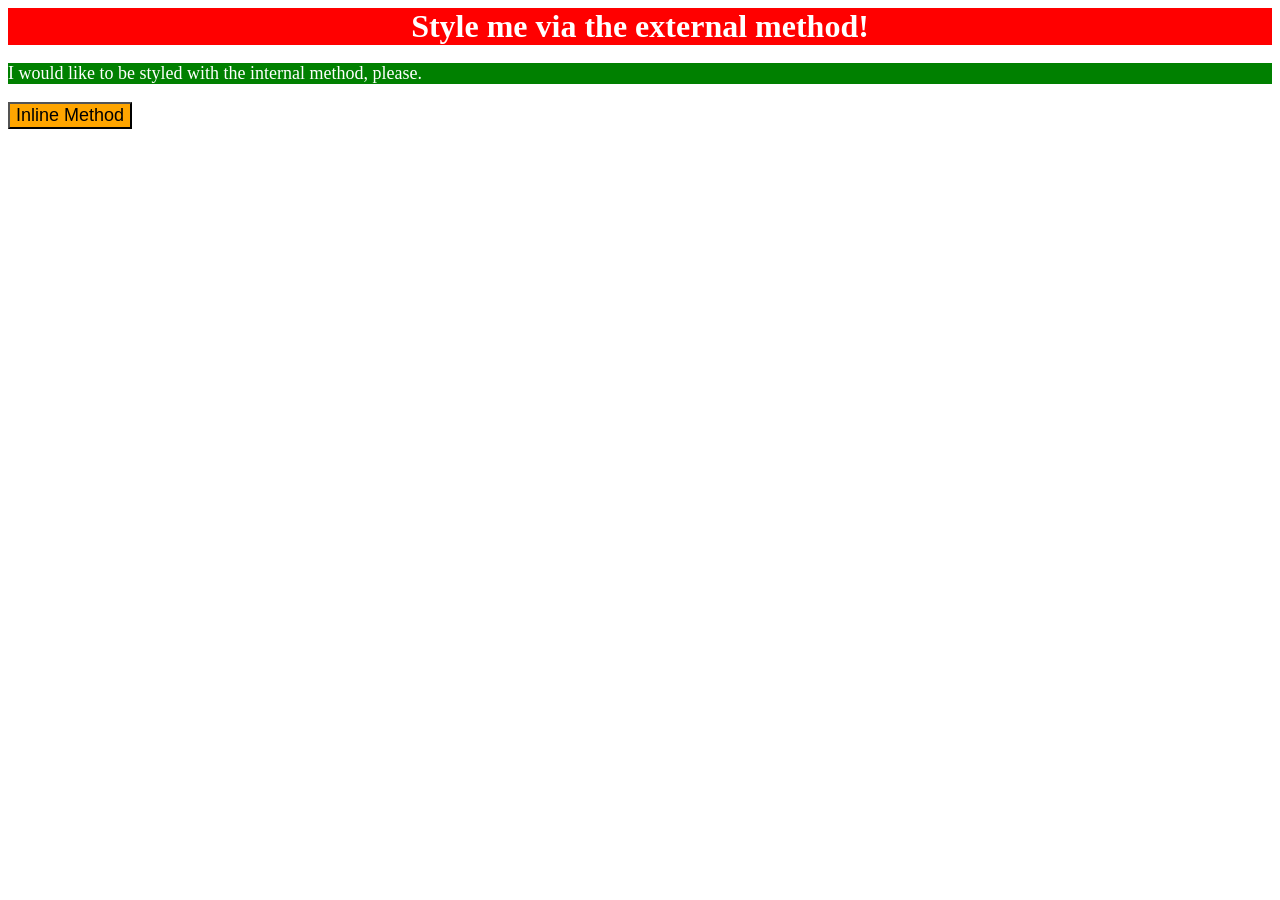
<file: foundations/intro-to-css/01-css-methods/index.html>
<!DOCTYPE html>
<html lang="en">
  <head>
    <meta charset="UTF-8">
    <meta http-equiv="X-UA-Compatible" content="IE=edge">
    <meta name="viewport" content="width=device-width, initial-scale=1.0">
    <link rel="stylesheet" href="style.css">
    <title>Methods for Adding CSS</title>
    <style>
      p {
        background-color: green;
        color: white;
        font-size: 18px;
      }
    </style>
  </head>
  <body>
    <div>Style me via the external method!</div>
    <p>I would like to be styled with the internal method, please.</p>
    <button style="background-color: orange; font-size: 18px;">Inline Method</button>
  </body>
</html>
</file>
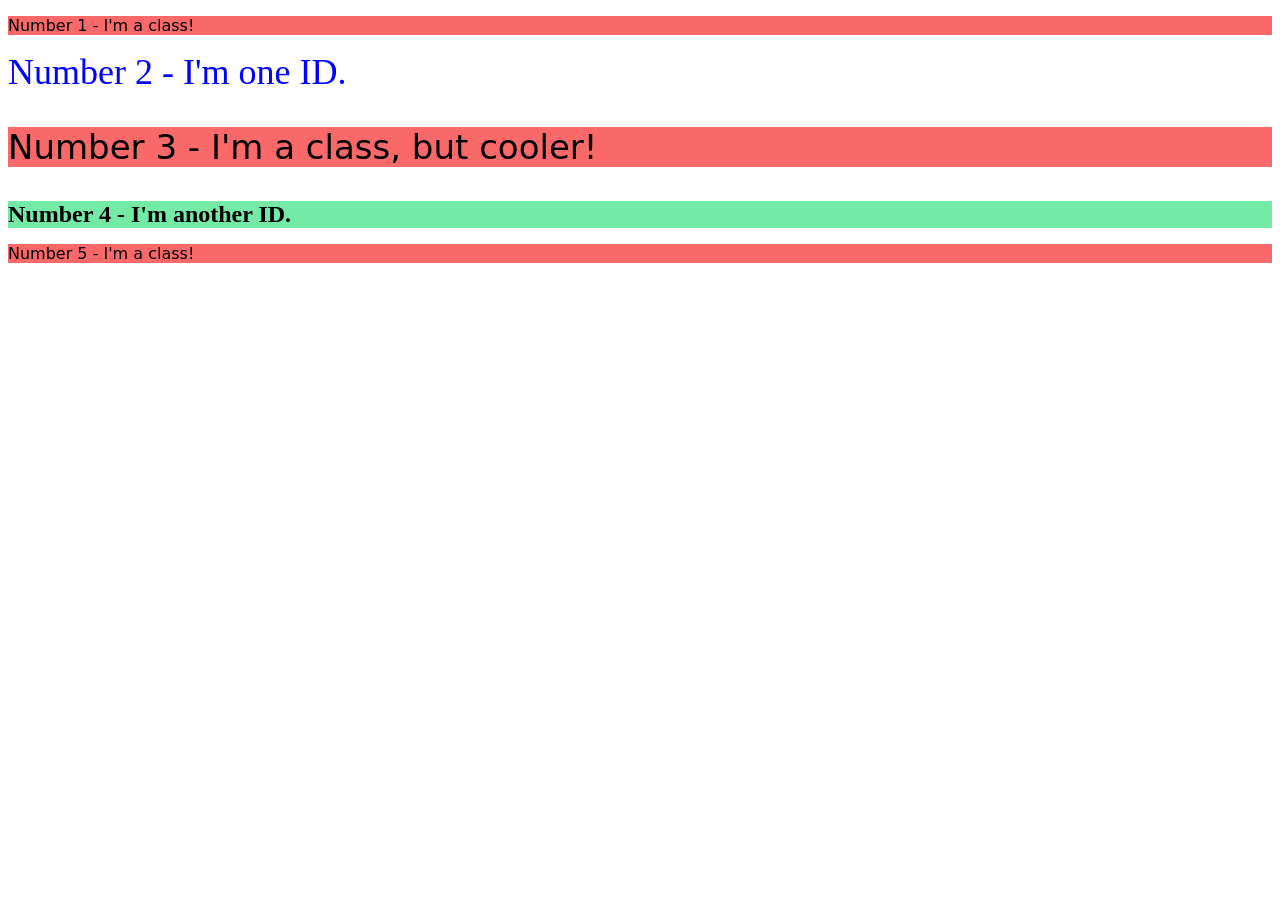
<file: foundations/intro-to-css/02-class-id-selectors/index.html>
<!DOCTYPE html>
<html lang="en">
  <head>
    <meta charset="UTF-8">
    <meta http-equiv="X-UA-Compatible" content="IE=edge">
    <meta name="viewport" content="width=device-width, initial-scale=1.0">
    <title>Class and ID Selectors</title>
    <link rel="stylesheet" href="style.css">
  </head>
  <body>
    <p class="odd">Number 1 - I'm a class!</p>
    <div id="num2">Number 2 - I'm one ID.</div>
    <p class="odd fontsize">Number 3 - I'm a class, but cooler!</p>
    <div id="num4">Number 4 - I'm another ID.</div>
    <p class="odd">Number 5 - I'm a class!</p>
  </body>
</html>
</file>
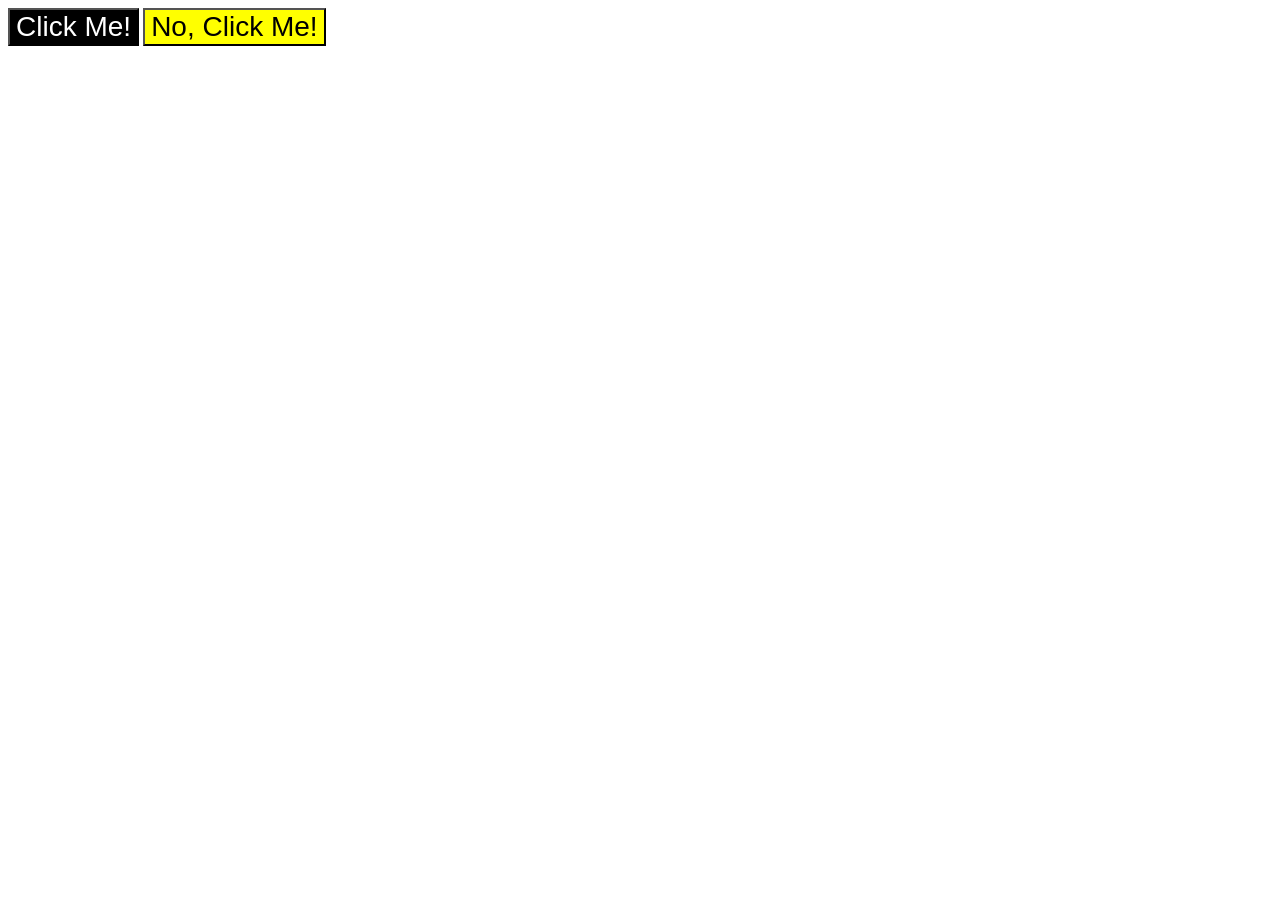
<file: foundations/intro-to-css/03-grouping-selectors/index.html>
<!DOCTYPE html>
<html lang="en">
  <head>
    <meta charset="UTF-8">
    <meta http-equiv="X-UA-Compatible" content="IE=edge">
    <meta name="viewport" content="width=device-width, initial-scale=1.0">
    <title>Grouping Selectors</title>
    <link rel="stylesheet" href="style.css">
  </head>
  <body>
    <button class="bla">Click Me!</button>
    <button class="blabla">No, Click Me!</button>
  </body>
</html>
</file>
<file: foundations/intro-to-css/01-css-methods/style.css>
div {
    background-color: red;
    font-weight: bold;
    font-size: 32px;
    color: white;
    position: center;
    text-align: center;
}
</file>
<file: foundations/intro-to-css/02-class-id-selectors/style.css>
.odd {
    background-color: rgb(250, 105, 105);
    font-family: 'verdana' , 'dejaVu Sans', sans-serif;
}

.fontsize {
    font-size: 34px;
}

#num2 {
    color: blue;
    font-size: 36px;
}

#num4 {
    background-color: rgb(115, 235, 167);
    font-size: 24px;
    font-weight: bold;
}
</file>
<file: foundations/intro-to-css/03-grouping-selectors/style.css>
.bla {
    background-color: black;
    color: white;
}

.blabla {
    background-color: yellow;
    color: rgb(0, 0, 0);
}

.bla, .blabla {
    font-size: 28px;
    font-family: Helvetica, 'Times New Roman',sans-serif;
}
</file>
